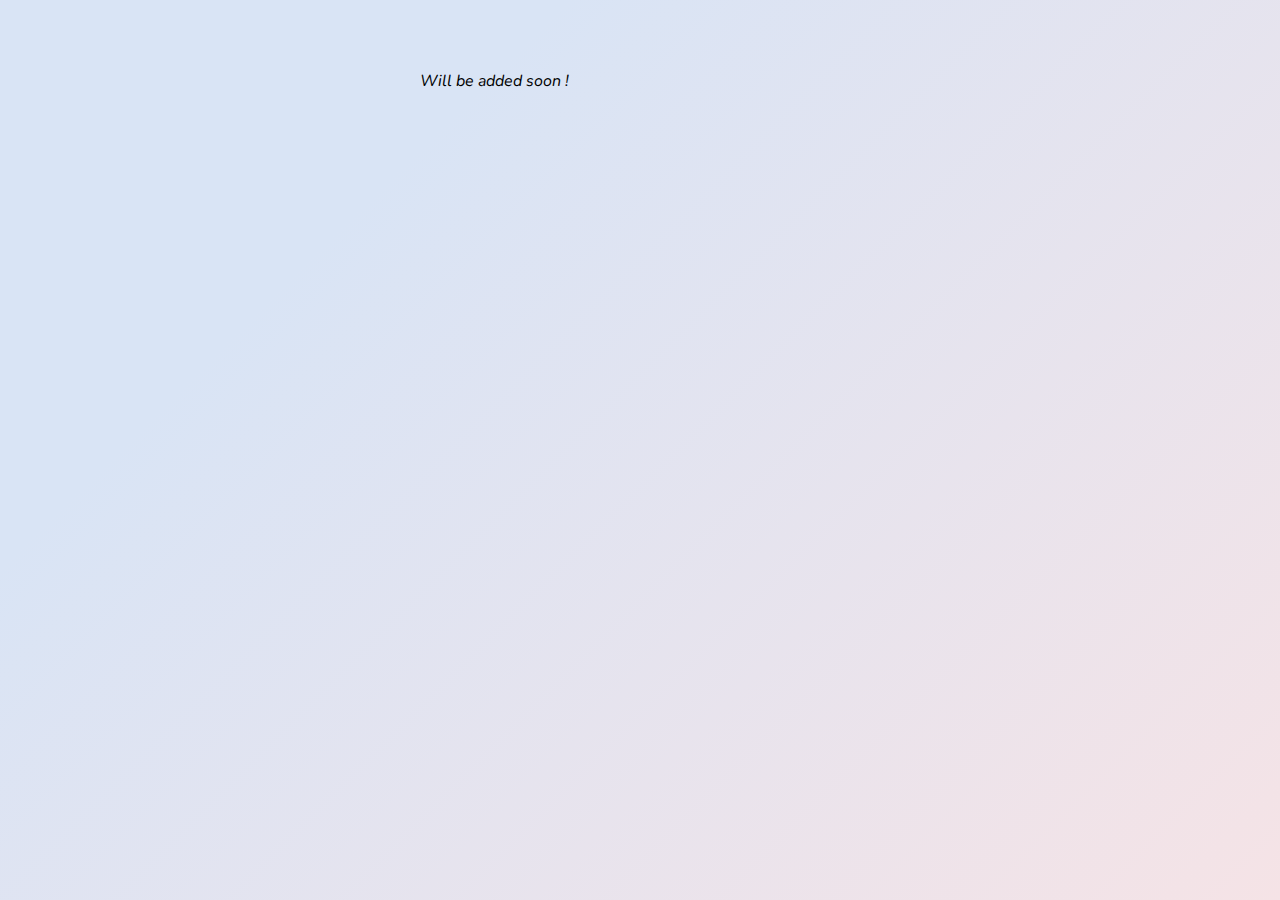
<file: coming-soon.html>
<!DOCTYPE html>
<html lang="en">

<head>
    <meta charset="UTF-8">
    <meta http-equiv="X-UA-Compatible" content="IE=edge">
    <meta name="viewport" content="width=device-width, initial-scale=1.0">

    <link rel="stylesheet" href="assets/style.css" />
    <link rel="shortcut icon" href="https://avatars.githubusercontent.com/u/38172685?v=4" type="image/x-icon">

    <title>Social Hub | @cmulay</title>
</head>

<body>
    <div class="container">
        <div class="content">
            <div class="main-content">
                <i style="color: black;">Will be added soon !</i>
            </div>
        </div>
    </div>
</body>

</html>
</file>
<file: assets/style.css>
@import url("https://fonts.googleapis.com/css2?family=Nunito:wght@300;400;700&display=swap");
* {
  margin: 0;
  padding: 0;
  box-sizing: border-box;
}

p {
  margin: 5px 0;
}

li {
  list-style: none;
}

body {
  /* 
    I liked it with this background too !
    background-color: #eec0c6;
    background-image: linear-gradient(315deg, #7ee8fa 0%, #eec0c6 74%); 
  */
  background-color: #d9e4f5;
  background-image: linear-gradient(315deg, #f5e3e6 0%, #d9e4f5 74%);
  font-family: "Nunito", sans-serif;
  display: flex;
  justify-content: center;
  position: relative;
}

.container {
  margin: auto;
  width: 500px;
  height: calc(100vh - 20px);
  margin: 20px 0 0 0;
  display: flex;
  flex-direction: column;
  align-items: center;
  color: #fff;
}

.container .profile {
  width: 104px;
  margin-bottom: 20px;
  height: 104px;
  border-radius: 50%;
  object-fit: cover;
  z-index: 99;
}

.container h2 {
  margin: 0;
  font-size: 18px;
}

.container .subtitle {
  font-size: 14px;
  color: #000;
}

.social-media-container {
  display: flex;
  height: 65px;
  width: 223px;
  justify-content: space-around;
  align-items: center;
  background: rgba(224, 224, 224, 0.35);
  border-radius: 50px;
  position: absolute;
  top: -32px;
  left: calc(50% - 111px);
}

.social-media-container a {
  background: #fff;
  border-radius: 50%;
  width: 48px;
  height: 48px;
  display: flex;
  align-items: center;
  justify-content: center;
}

.social-media-container svg {
  color: #9d46c6;
}

.info-container {
  background: #fff;
  width: 100%;
  height:65%;
  border-radius: 50px 50px 50px 50px;
  position: relative;
  margin-top: 40px;
}

.content {
  padding: 50px 30px 20px;
  width: 100%;
  color: #43085f;
  overflow: hidden;
  position: relative;
}

.secondary-content {
  visibility: hidden;
  background: #fff;
  width: 100%;
  height: 100%;
  position: absolute;
  left: 100%;
  top: 50px;
  z-index: 2;
  padding: 0 30px;
}

.secondary-content h3 {
  display: flex;
  align-items: center;
  margin-bottom: 30px;
}

.secondary-content h3 svg {
  margin-right: 10px;
}

.secondary-content.show {
  animation: content-show 0.5s forwards;
}

.secondary-content.hide {
  animation: content-hide 0.5s forwards;
}

@keyframes content-show {
  0% {
    left: 100%;
    visibility: hidden;
  }
  100% {
    left: 0;
    visibility: visible;
  }
}

@keyframes content-hide {
  0% {
    left: 0;
    visibility: visible;
  }
  100% {
    left: 100%;
    visibility: hidden;
  }
}

.link {
  margin: 15px auto;
  width: 100%;
  height: 45px;
  display: flex;
  justify-content: center;
  align-items: center;
  border: 1px solid #bcbcbc;
  border-radius: 16px;
  text-decoration: none;
  color: #43085f;
  cursor: pointer;
  -webkit-box-shadow: 4px 4px 18px -5px rgba(179, 179, 179, 0.72);
  -moz-box-shadow: 4px 4px 18px -5px rgba(179, 179, 179, 0.72);
  box-shadow: 4px 4px 18px -5px rgba(179, 179, 179, 0.72);
}

.styled-text {
  margin: 15px auto;
  width: 100%;
  height: 45px;
  display: flex;
  justify-content: center;
  align-items: center;
  border: 1px solid #bcbcbc;
  border-radius: 16px;
  text-decoration: none;
  color: #43085f;
  -webkit-box-shadow: 4px 4px 18px -5px rgba(179, 179, 179, 0.72);
  -moz-box-shadow: 4px 4px 18px -5px rgba(179, 179, 179, 0.72);
  box-shadow: 4px 4px 18px -5px rgba(179, 179, 179, 0.72);
}

.link.highlight {
  background: #f8e00a;
  border: 1px solid #bcbcbc;
  color: #000;
  font-weight: bold;
}
</file>
